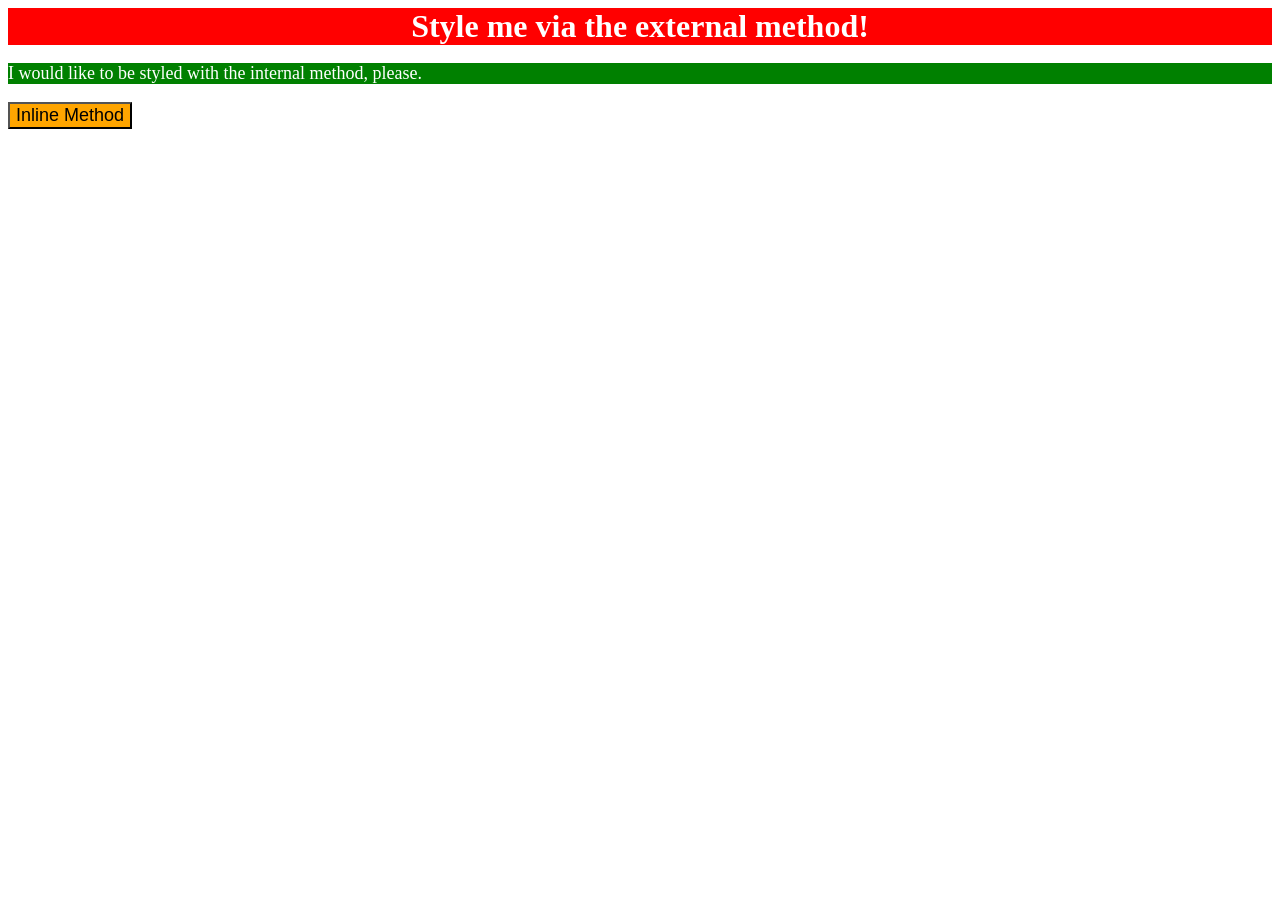
<file: foundations/intro-to-css/01-css-methods/index.html>
<!DOCTYPE html>
<html lang="en">
  <head>
    <link rel="stylesheet" href="styles.css">
    <meta charset="UTF-8">
    <meta http-equiv="X-UA-Compatible" content="IE=edge">
    <meta name="viewport" content="width=device-width, initial-scale=1.0">
    <title>Methods for Adding CSS</title>
    <style>
          p {
            background-color: green;
            color: white;
            font-size: 18px;
            }
    </style>
  </head>
  <body>
    
    <div>Style me via the external method!</div>
    <p>I would like to be styled with the internal method, please.</p>
    <button style="background-color: orange;
    font-size: 18px;">Inline Method</button>

  </body>
</html>
</file>
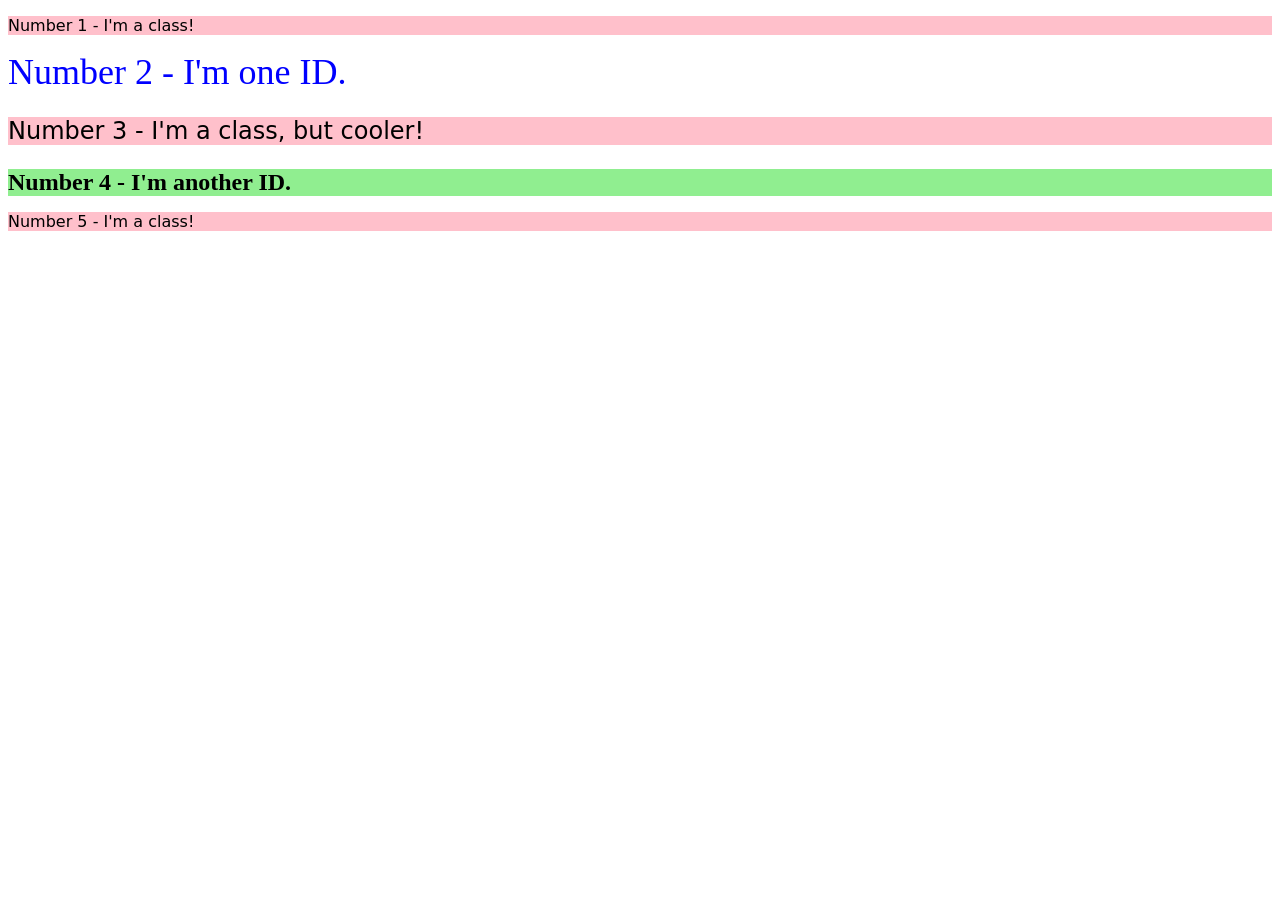
<file: foundations/intro-to-css/02-class-id-selectors/index.html>
<!DOCTYPE html>
<html lang="en">
  <head>
    <meta charset="UTF-8">
    <meta http-equiv="X-UA-Compatible" content="IE=edge">
    <meta name="viewport" content="width=device-width, initial-scale=1.0">
    <title>Class and ID Selectors</title>
    <link rel="stylesheet" href="style.css">
  </head>
  <body>
    <p class="odd">Number 1 - I'm a class!</p>
    <div id="two">Number 2 - I'm one ID.</div>
    <p class="odd adjust-font-size">Number 3 - I'm a class, but cooler!</p>
    <div id="four" class="adjust-font-size">Number 4 - I'm another ID.</div>
    <p class="odd">Number 5 - I'm a class!</p>
  </body>
</html>
</file>
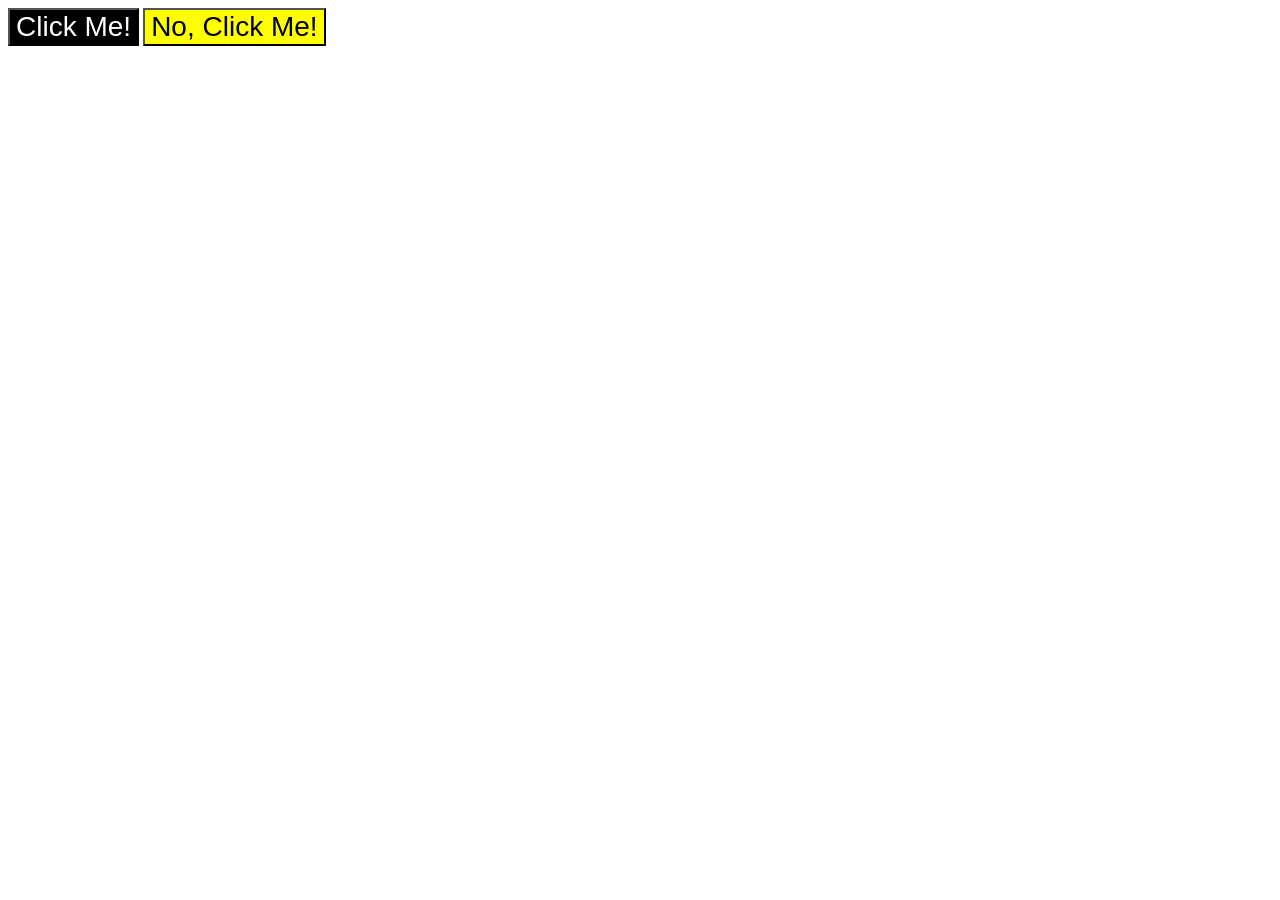
<file: foundations/intro-to-css/03-grouping-selectors/index.html>
<!DOCTYPE html>
<html lang="en">
  <head>
    <meta charset="UTF-8">
    <meta http-equiv="X-UA-Compatible" content="IE=edge">
    <meta name="viewport" content="width=device-width, initial-scale=1.0">
    <title>Grouping Selectors</title>
    <link rel="stylesheet" href="style.css">
  </head>
  <body>
    <button class="one">Click Me!</button>
    <button class="two">No, Click Me!</button>
  </body>
</html>
</file>
<file: foundations/intro-to-css/01-css-methods/styles.css>
div{
    background-color: red;
    color: white;
    font-size: 32px;
    text-align: center;
    font-weight: bold;

    }
</file>
<file: foundations/intro-to-css/02-class-id-selectors/style.css>
/* Add CSS Styling */


.odd {
    background-color: #ffc0cb;
    font-family: Verdana, "DejaVu Sans", sans-serif;
}


.adjust-font-size {
    font-size: 24px;
}
#two {
    color:  #0000ff;
    font-size: 36px;
}

#four {
    background-color: #90ee90;
    font-weight: bold;
}
</file>
<file: foundations/intro-to-css/03-grouping-selectors/style.css>
/* Add CSS Styling */



.one{
    background-color: black;
    color: white;
}
.two{
    background-color: yellow;
}

.one,
.two{

    font-size: 28px;
    font-family: Helvetica, "Times New Roman", sans-serif
}
</file>
